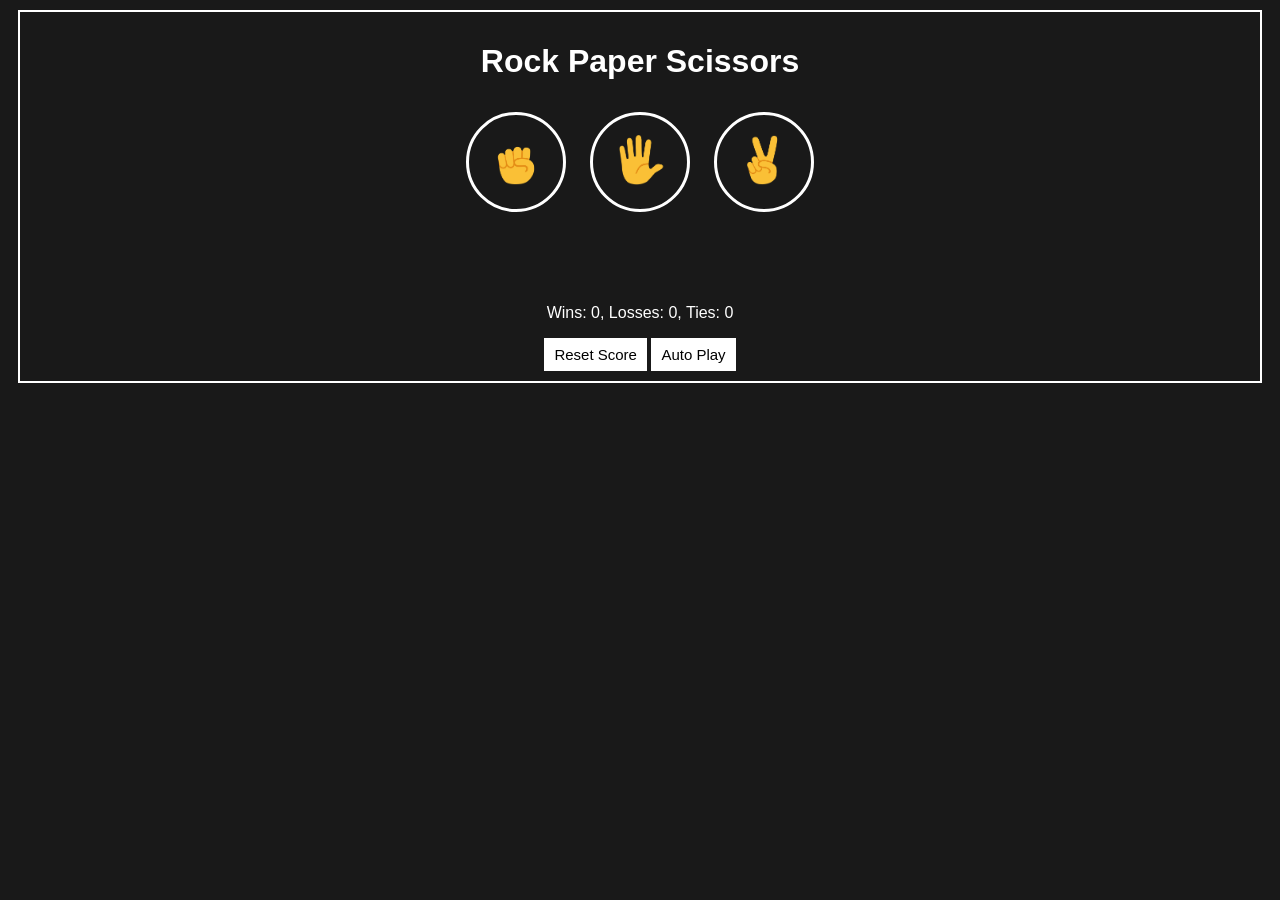
<file: index.html>
<!DOCTYPE html>
<html lang="en">

<head>
    <meta charset="UTF-8">
    <meta name="viewport" content="width=device-width, initial-scale=1.0">
    <title>RPS Game</title>
    <link rel="stylesheet" href="rpc.css">
    <link rel="icon" type="image/png" href="favicon.png">
</head>

<body>
    <div class="game">
        <h1 class="title">Rock Paper Scissors</h1>

        <!-- <button onclick="playGame('rock');" class="move-button js-rock-button"><img src="images/rock.png" class="move-icon"></button> -->
        <button onclick="" class="move-button js-rock-button"><img src="images/rock.png" class="move-icon"></button>
        <button onclick="" class="move-button js-paper-button"><img src="images/paper.png" class="move-icon"></button>
        <button onclick="" class="move-button js-scissors-button"><img src="images/scissors.png" class="move-icon"></button>
        <div class="result">
            <p class="js-result"></p>
        </div>
        <div class="moves">
            <p class="js-moves move-icon"></p>
        </div>
        <div class="score">
            <p class="js-score"></p>
        </div>

        <button onclick="reset()" class="reset-button">Reset Score</button>
        <button onclick="autoPlay()" class="autoPlay-button">Auto Play</button>
    </div>
    <script src="rpc.js"></script>
</body>

</html>
</file>
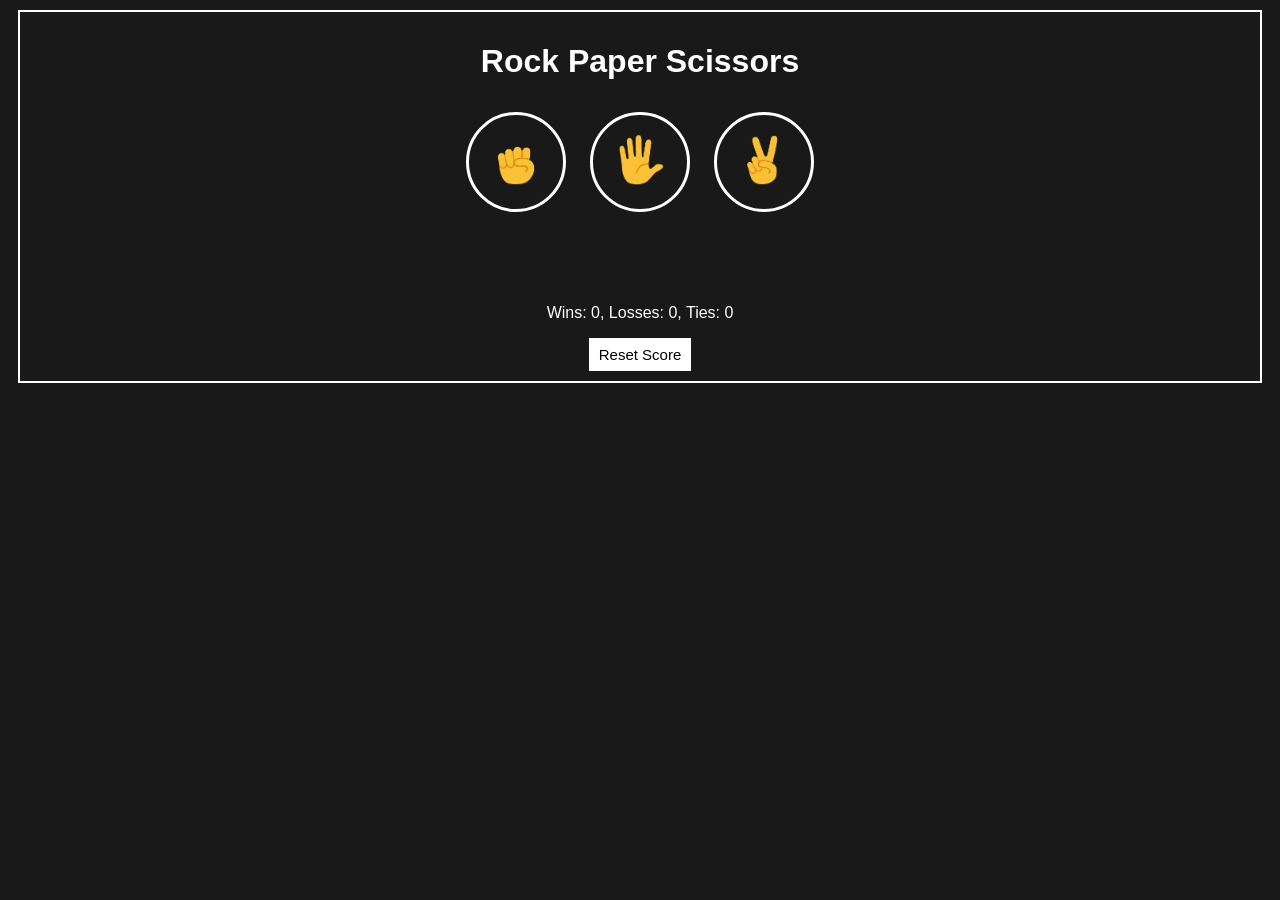
<file: rpc.html>
<!DOCTYPE html>
<html lang="en">

<head>
    <meta charset="UTF-8">
    <meta name="viewport" content="width=device-width, initial-scale=1.0">
    <title>RPS Game</title>
    <link rel="stylesheet" href="rpc.css">
    <link rel="icon" type="image/png" href="favicon.png">
</head>

<body>
    <div class="game">
        <h1 class="title">Rock Paper Scissors</h1>

        <button onclick="playGame('Rock');" class="move-button"><img src="images/rock.png" class="move-icon"></button>
        <button onclick="playGame('Paper');" class="move-button"><img src="images/paper.png" class="move-icon"></button>
        <button onclick="playGame('Scissors');" class="move-button"><img src="images/scissors.png" class="move-icon"></button>
        <div class="result">
            <p class="js-result"></p>
        </div>
        <div class="moves">
            <p class="js-moves move-icon"></p>
        </div>
        <div class="score">
            <p class="js-score"></p>
        </div>

        <button onclick="reset()" class="reset-button">Reset Score</button>
    </div>
    <script src="rpc.js">



    </script>
</body>

</html>
</file>
<file: rpc.css>
body {
    background-color: rgb(25, 25, 25);
    color: white;
    font-family: Arial;
}

.game {
    border: 2px solid white;
    text-align: center;
    margin: 10px;
    padding: 10px 10px 10px 10px;
}

.move-icon {
    height: 50px;
}

.move-button {
    background-color: transparent;
    border: 3px solid white;
    width: 100px;
    height: 100px;
    border-radius: 60px;
    cursor: pointer;
    margin: 10px 10px 10px 10px;
}

.move-button:hover {
    background-color: rgba(255, 255, 255, 0.2);
    transform: translateY(-5px);
    transition: transform 0.3s ease, background-color 0.3s ease;
}

.reset-button,
.autoPlay-button {
    background-color: white;
    border: none;
    font-size: 15px;
    padding: 8px 10px;
    cursor: pointer;
}

.reset-button:hover {
    background-color: lightgray;
    transition: 0.3s;
}

.result {
    margin: 10px 10px 10px 10px;
}

.moves {
    margin: 10px 10px 10px 10px;
}

.js-scores {
    margin: 10px 10px 10px 10px;
}
</file>
